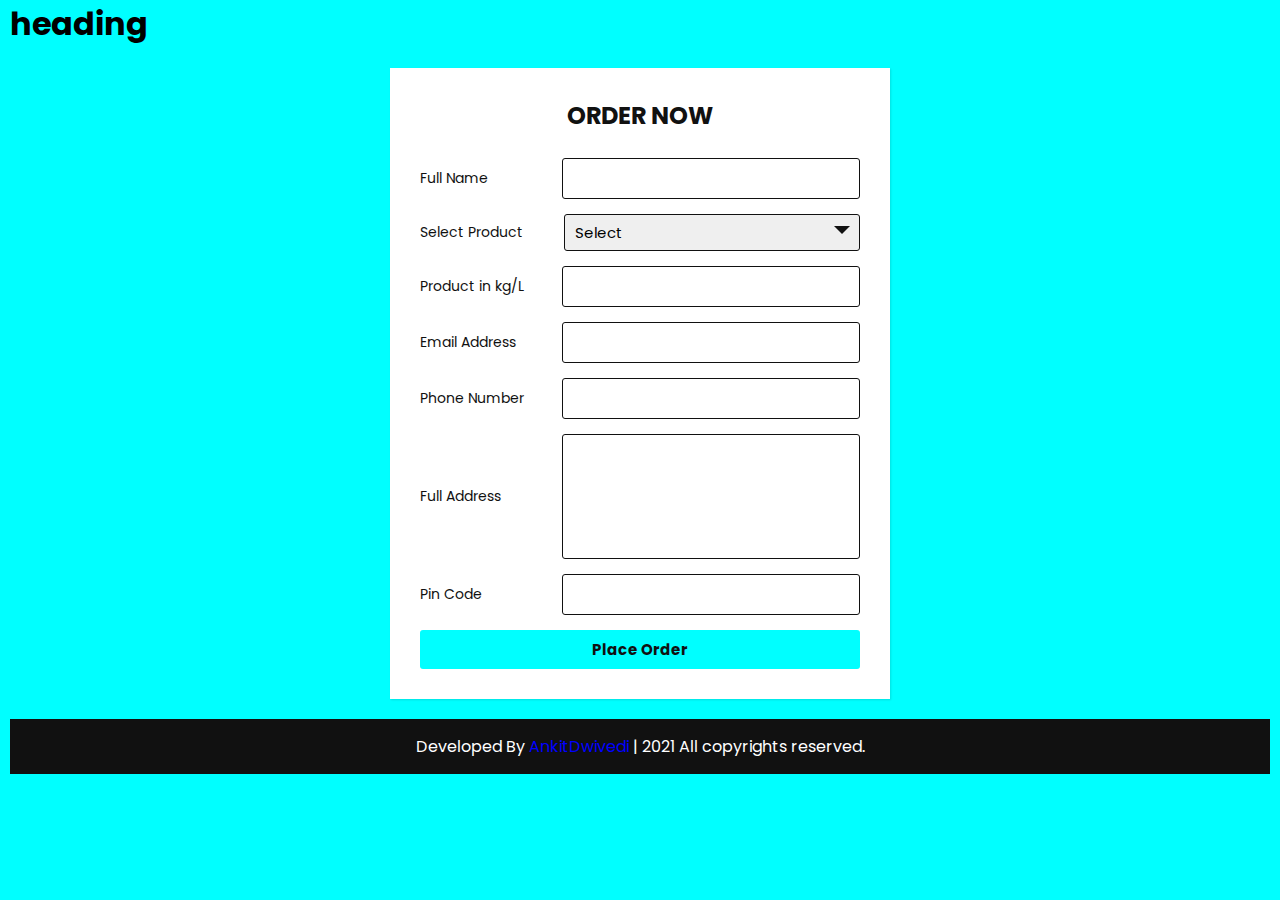
<file: order.html>
<!DOCTYPE html>

<html lang="en">

<head>
  <title>DwivediDairyFarm Order</title>
  <link rel="icon" href="cow_PNG50589.png" type="image/X-icon">
  <link rel="stylesheet" href="order.css">
</head>
  <h1>heading</h1>
<body>

  <div class="wrapper">
    <div class="title">
      Order now
    </div>
    <form action="order.php" method="POST">
      <div class="form">
        <div class="inputfield">
          <label>Full Name</label>
          <input type="text" class="input" name="fname" id="fname" pattern="[a-zA-Z]+\s+[a-zA-Z]+\s+[a-zA-Z]+" required
            title="Hello">
        </div>
        <div class="inputfield">
          <label>Select Product</label>
          <div class="custom_select">
            <select name="selectp" id="selectp" required>
              <option value="">Select</option>
              <option value="milk">Milk</option>
              <option value="panir">Panir</option>
              <option value="khoya">Khoya</option>
              <option value="ghee">Ghee</option>
            </select>
          </div>
        </div>

        <div class="inputfield">
          <label>Product in kg/L</label>
          <input type="text" class="input" name="product" id="product" pattern="[0-9]+[a-zA-Z][a-zA-Z]" required>
        </div>

        <div class="inputfield">
          <label>Email Address</label>
          <input type="email" class="input" name="email" id="email"
            pattern="[a-zA-Z0-9._%+-]+@[a-z0-9.-]+\.[a-zA-Z]{2,4}" required>
        </div>
        <div class="inputfield">
          <label>Phone Number</label>
          <input type="text" class="input" name="phno" id="phno" pattern="[6-9]{1}[0-9]{9}" required>
        </div>
        <div class="inputfield">
          <label>Full Address</label>
          <textarea class="textarea" name="address" id="address" pattern="[a-zA-Z0-9]+(\s([a-zA-Z0-9]+\s)+)[a-zA-Z0-9]+"
            required></textarea>
        </div>
        <div class="inputfield">
          <label>Pin Code</label>
          <input type="text" class="input" name="pin" id="pin" pattern="[0-9]{6}" required>
        </div>

        <button type="submit" name="submit"><b>Place Order</b></button>

      </div>
    </form>
  </div>
  <footer>
    <span>Developed By <a href="https://www.linkedin.com/in/ankit-dwivedi-63b6021a4/?originalSubdomain=in"
        target="blank">AnkitDwivedi</a> | <span class="far fa-copyright"></span> 2021 All copyrights
      reserved.</span>
  </footer>
</body>

</html>
</file>
<file: order.css>
@import url('https://fonts.googleapis.com/css2?family=Poppins:wght@400;500;600;700&family=Ubuntu:wght@400;500;700&display=swap');

*{
  margin: 0;
  padding: 0;
  box-sizing: border-box;
  font-family: 'Poppins', sans-serif;
}
body{
  background-color: aqua;
  padding: 0 10px;
}
.wrapper{
  max-width: 500px;
  width: 100%;
  background: #fff;
  margin: 20px auto;
  box-shadow: 1px 1px 2px rgba(0,0,0,0.125);
  padding: 30px;
}

.wrapper .title{
  font-size: 24px;
  font-weight: 700;
  margin-bottom: 25px;
  color: #111;
  text-transform: uppercase;
  text-align: center;
}

.wrapper .form{
  width: 100%;
}

.wrapper .form .inputfield{
  margin-bottom: 15px;
  display: flex;
  align-items: center;
}

.wrapper .form .inputfield label{
   width: 200px;
   color: #111;
   margin-right: 10px;
  font-size: 14px;
}

.wrapper .form .inputfield .input,
.wrapper .form .inputfield .textarea{
  width: 100%;
  outline: none;
  border: 1px solid #111;
  font-size: 15px;
  padding: 8px 10px;
  border-radius: 3px;
  transition: all 0.3s ease;
}

.wrapper .form .inputfield .textarea{
  width: 100%;
  height: 125px;
  resize: none;
}

.wrapper .form .inputfield .custom_select{
  position: relative;
  width: 100%;
  height: 37px;
}

.wrapper .form .inputfield .custom_select:before{
  content: "";
  position: absolute;
  top: 12px;
  right: 10px;
  border: 8px solid;
  border-color: #111 transparent transparent transparent;
  pointer-events: none;
}

.wrapper .form .inputfield .custom_select select{
  -webkit-appearance: none;
  -moz-appearance:   none;
  appearance:        none;
  outline: none;
  width: 100%;
  height: 100%;
  border: 0px;
  padding: 8px 10px;
  font-size: 15px;
  border: 1px solid #111;
  border-radius: 3px;
}


.wrapper .form .inputfield .input:focus,
.wrapper .form .inputfield .textarea:focus,
.wrapper .form .inputfield .custom_select select:focus{
  border: 2px solid aqua;
}

.wrapper .form .inputfield p{
   font-size: 14px;
   color: #757575;
}
.wrapper .form .inputfield:last-child{
  margin-bottom: 0;
}

@media (max-width:420px) {
  .wrapper .form .inputfield{
    flex-direction: column;
    align-items: flex-start;
  }
  .wrapper .form .inputfield label{
    margin-bottom: 5px;
  }
  .wrapper .form .inputfield.terms{
    flex-direction: row;
  }
}
button{
  background-color: aqua;
  font-size: 15px;padding: 8px 10px; 
  cursor: pointer;
  width: 100%;
  border-radius: 3px;
  border: 0px;
  color: #111;
  outline: none;
}
button:hover{
  transition: all 0.3s ease;
  background-color: aquamarine;
}
footer{
  background: #111;
  padding: 15px 23px;
  color: #fff;
  text-align: center;
}
footer span a{
  color: blue;
  text-decoration: none;
}
footer span a:hover{
  text-decoration: underline;
}
</file>
